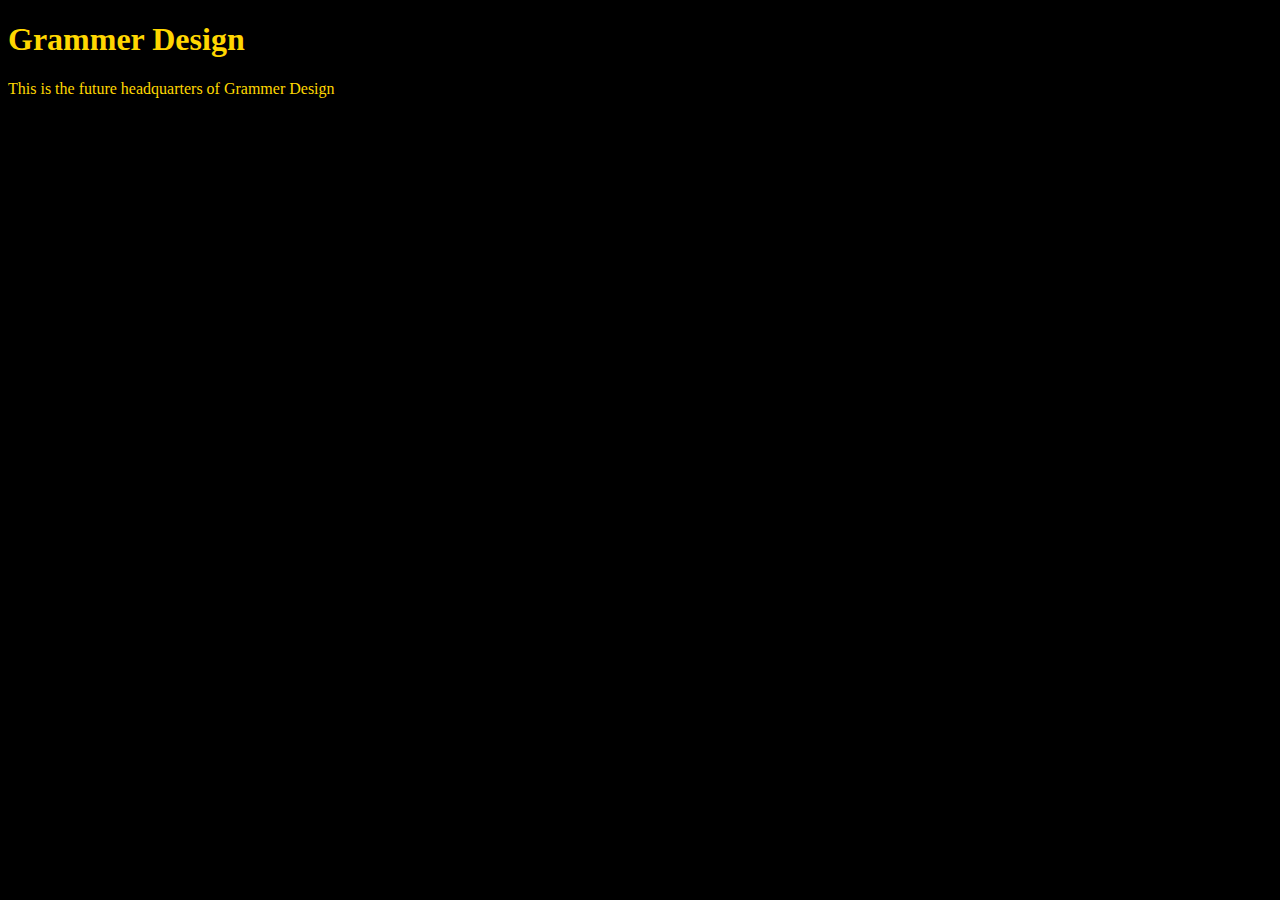
<file: unit_1/index.html>
<!DOCTYPE html>
<html>

<head>
	<link rel="stylesheet" type="text/css" href="css/main.css">
</head>

<title>
Grammer Design
</title>

<body>
	<h1>Grammer Design</h1>
    <p>This is the future headquarters of Grammer Design</p>
</body>

</html>
</file>
<file: unit_1/css/main.css>
body {
    background-color: black;
}

h1, p {
    color: gold;
}
</file>
